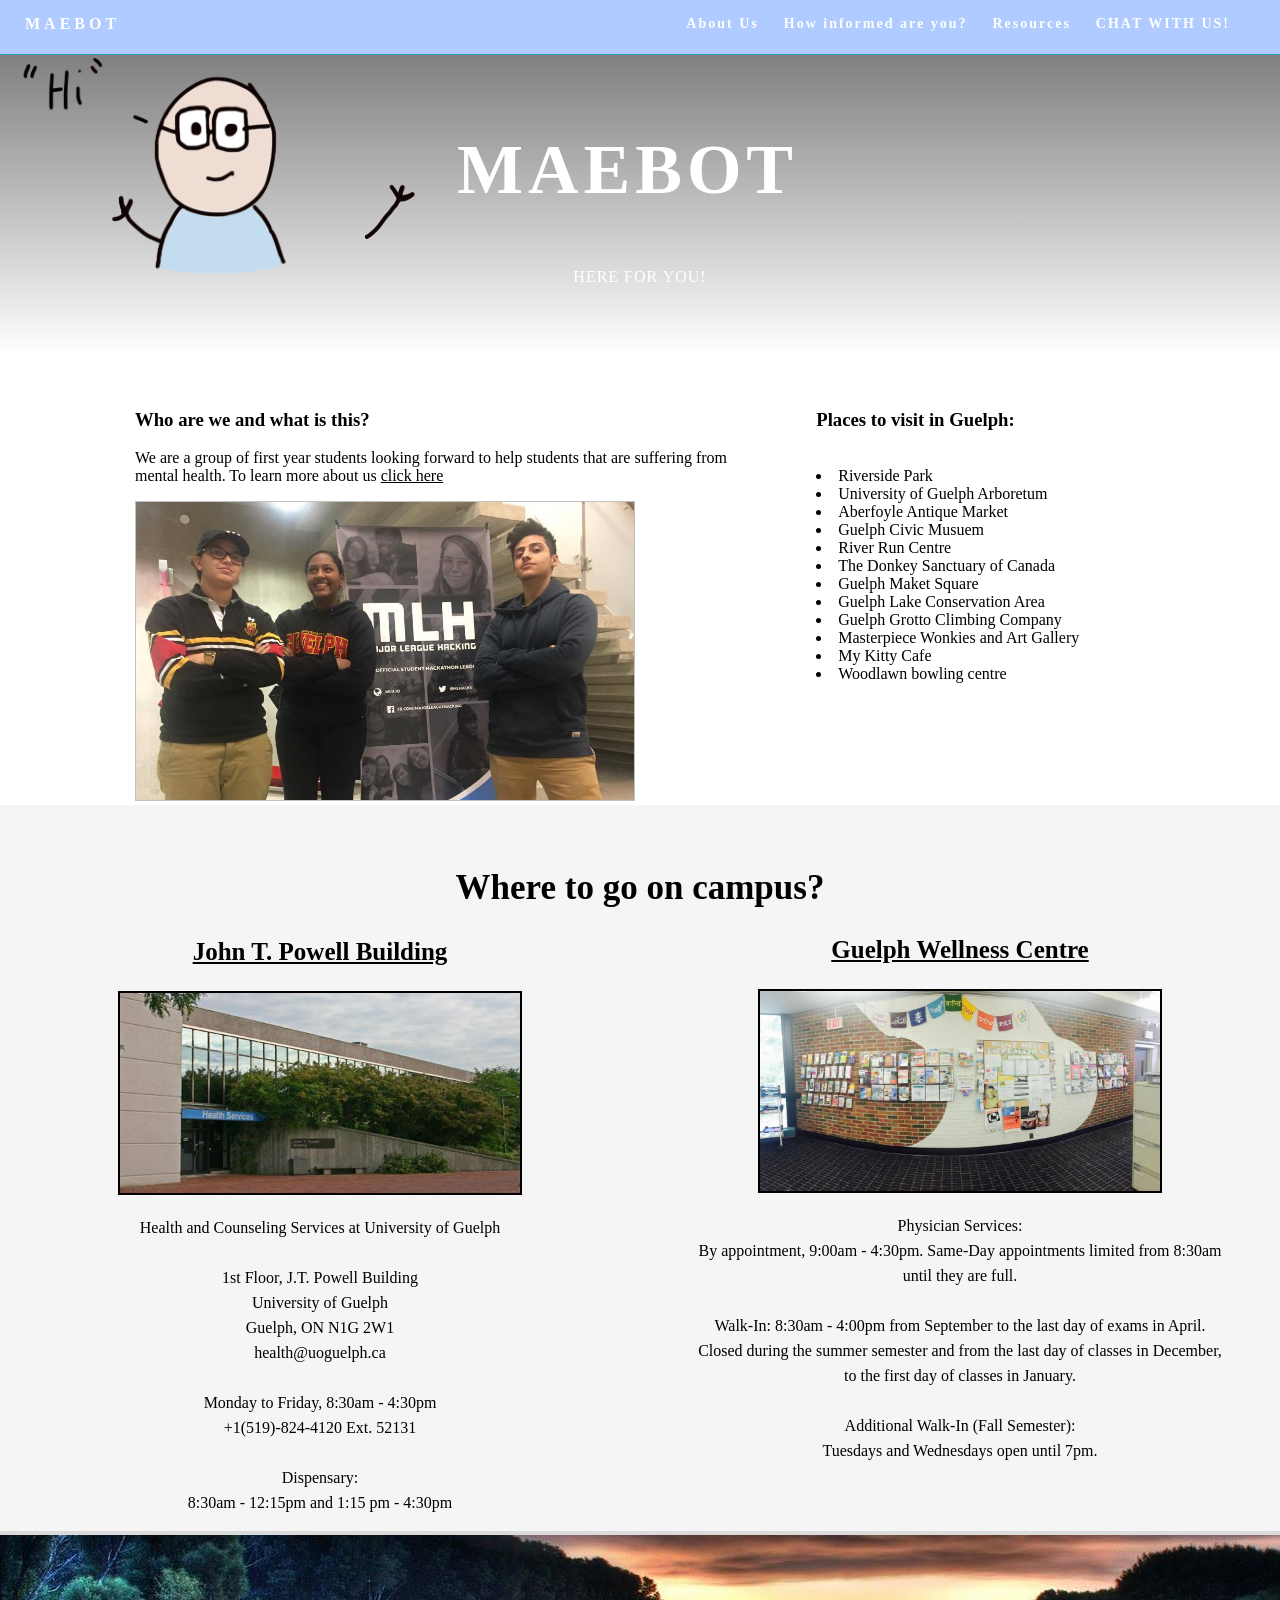
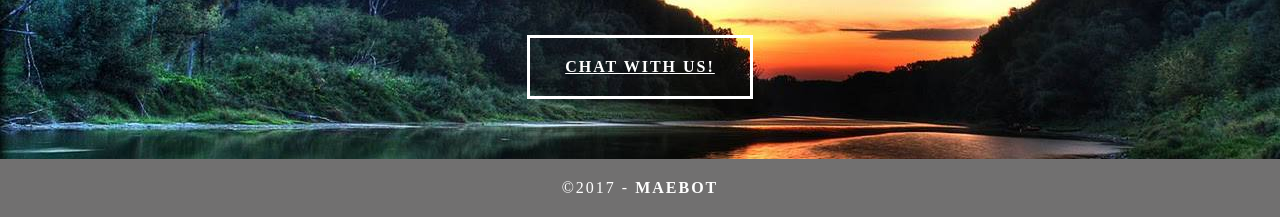
<file: index.html>
<!doctype html>
<html lang="en-US">
<head>
<meta charset="utf-8">
<meta http-equiv="X-UA-Compatible" content="IE=edge">
<meta name="viewport" content="width=device-width, initial-scale=1">
<title>MAEBOT</title>
<link rel="stylesheet" href="main.css">
<script>var __adobewebfontsappname__="dreamweaver"</script>
<script src="http://use.edgefonts.net/source-sans-pro:n2:default.js" type="text/javascript"></script>
</head>
<body>
<!-- Main Container -->
<div class="container"> 
  <!-- Navigation -->
  <header> <a href="index.html">
    <h4 class="logo">MAEBOT</h4>

    </a>
    <nav>
      <ul>
         <li> <a href="about.html" title="AboutUs" target="new"> About Us</a></li>
          <li><a href="informing.html" title="How informed are you?" target="new"> How informed are you?</a></li>
          <li> 
              <div class="dropdown">
                Resources
                <div class="dropdown-content">
                <a href="depression.html">Depression</a>
                <a> More to come..</a>    
                </div>
              </div>
              
          </li>
         <li> <a href="#contact"><a href="https://www.facebook.com/MAEbot-721755571329362/" target="new">CHAT WITH US!</a></a></li>
      </ul>
    </nav>
  </header>
  <!-- Hero Section -->
  <section class="hero" id="hero">
    <h1 class="hero_header">MAEBOT </h1>
    <p class="tagline">Here for you!</p>
    <img class="pos" src="noarm.png">
    <img class="move" src="arm.png">
  </section>
  <!-- About Section -->
  <section class="about" id="about">
    <h2 class="hidden">About</h2>
    <div id="firstcol">
       <h3><strong>Who are we and what is this?</strong> </h3>
      <p>  We are a group of first year students looking forward to help students that are suffering from mental health. To learn more about us <a href="about.html" title="click here" target="new"style="color:black;"> click here</a></p> 
        <img id="pic" scr="photo.jpg">
         </div>
      
    <div id="secondcol">
       <h3>Places to visit in Guelph: </h3>
    <br>
    <li> Riverside Park </li> 
    <li> University of Guelph Arboretum </li> 
    <li> Aberfoyle Antique Market </li> 
    <li> Guelph Civic Musuem </li> 
    <li> River Run Centre </li> 
    <li> The Donkey Sanctuary of Canada </li> 
    <li> Guelph Maket Square </li>
    <li> Guelph Lake Conservation Area </li>
    <li> Guelph Grotto Climbing Company </li>
    <li> Masterpiece Wonkies and Art Gallery</li>
    <li> My Kitty Cafe </li>
    <li> Woodlawn bowling centre </li>
    <br>
      </div>
</section>
    
  <!-- Banner Section -->
<!--
  <section class="banner">
    <h2 class="additions">Resources..</h2>
    <p class="addition_description">
    <li> <a href="http://www.gghorg.ca/" title="Guelph General Hospital" target="new">Guelph General Hospital</a> <br> 
        519-822-5350 | 115 Delhi St <br> <br> 
    </li>   
    <li> <a href="http://www.arkellwalkinclinic.com/" title="Arkell Medical Centre" target="new">Arkell Medical Centre</a> <br>
         519-822-7841 | 403 Arkell Rd, Unit 4 <br> <br>
    </li>    
    <li> <a href="https://www.facebook.com/Gordon-Walk-In-Clinic-560258890814650/" title="Gordon Walk-in Clinic (in Pharmasave)" target="new">Gordon Walk-in Clinic (in Pharmasave)</a> <br>
        519-265-6400 | 1499 Gordon St, Unit 1 <br> <br>
    </li>
    <li> <a href="https://www.silvercreekwalkin.com/" title="Silvercreek Walk-in Clinic (in Canadian Pharmacy)" target="new">https://www.silvercreekwalkin.com/</a> <br>
        519-822-9363 | 103-105 Silvercreek Pky N <br> <br>
    </li> 
    <li> <a href="http://www.hartslandmedical.com/home" title="Hartsland Medical Walk-In" target="new">Hartsland Medical Walk-In</a> <br />
        519-265-9177 | 160 Kortright Rd Unit 12A</p>
    </li>
  </section>
-->
  <!-- More Info Section -->
  <footer>
    <article class="footer_column">
        <h2 id="campus">Where to go on campus?</h2>
      <h3><a href="http://www.uoguelph.ca/campus/map/powell/" title="John T. Powell Building" target="new" style="color:black;">John T. Powell Building</a></h3>
      <img  src="JTP-building.jpg" alt="" width="400" height="200" class="cards"/>
      <p>Health and Counseling Services at University of Guelph <br> 
      
      <br> 1st Floor, J.T. Powell Building <br />
      University of Guelph <br>
      Guelph, ON N1G 2W1 <br>
      health@uoguelph.ca <br>
      <br>
      Monday to Friday, 8:30am - 4:30pm <br>
      +1(519)-824-4120 Ext. 52131 <br>
      <br>
      Dispensary: <br> 8:30am - 12:15pm and 1:15 pm - 4:30pm <br>
      </p>
    </article>
     <article class="footer_column">
         <br><br><br><br>
      <h3><a href="https://wellness.uoguelph.ca/counselling/" title="Guelph Wellness Centre" target="new" style="color:black;">Guelph Wellness Centre</a></h3>
      <img src="pamphletwall.jpg" alt="" width="400" height="200" class="cards"/>
      <p> Physician Services: <br>
        By appointment, 9:00am - 4:30pm. Same-Day appointments limited from 8:30am until they are full. <br>
  <br>
        Walk-In: 8:30am - 4:00pm from September to the last day of exams in April. <br> Closed during the summer semester and from the last day of classes in December, to the first day of classes in January. <br>
  <br>
        Additional Walk-In (Fall Semester): <br>
        Tuesdays and Wednesdays open until 7pm. </p>
     </article>   
  </footer>
 <!-- Footer Section -->
  <section class="footer_banner" id="contact">
      
    <h2 class="hidden">Footer Banner Section </h2>
    <div class="button"><a class="ugly" href="https://www.facebook.com/MAEbot-721755571329362/" title="MAEBOT" target="new" style="color:white;">Chat with us!</a></div>
 
  </section>
  <!-- Copyrights Section -->
  <div class="copyright">&copy;2017 - <strong>MAEBOT</strong></div>
</div>
<!-- Main Container Ends -->
</body>
</html>
</file>
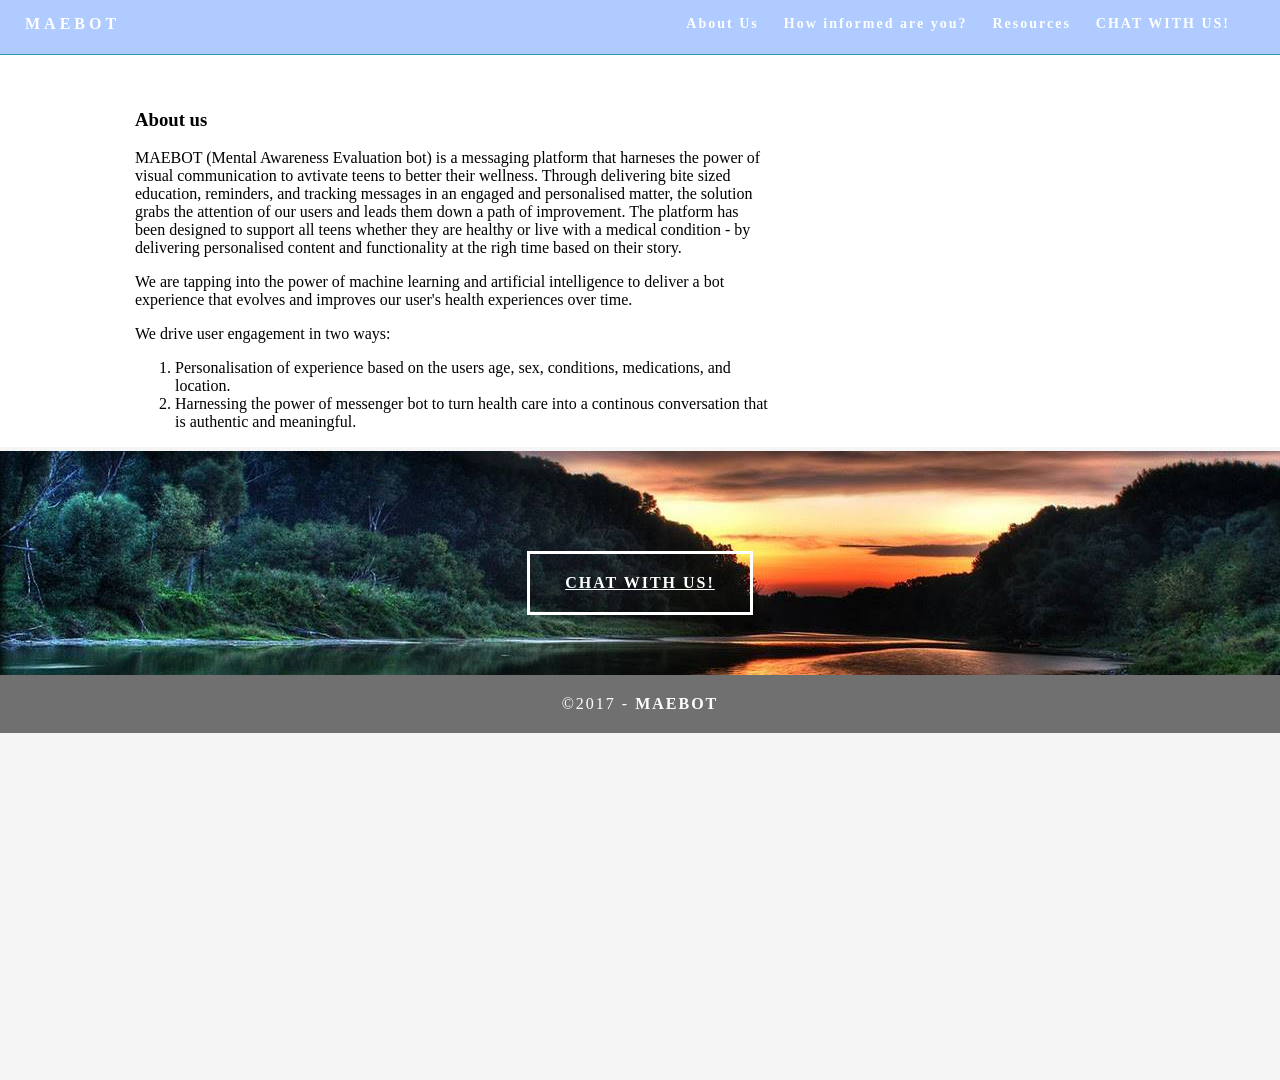
<file: about.html>
<!doctype html>

<html lang="en-US">

<head>

<meta charset="utf-8">

<meta http-equiv="X-UA-Compatible" content="IE=edge">

<meta name="viewport" content="width=device-width, initial-scale=1">

<title>About us!</title>

<link rel="stylesheet" href="main.css">

<script>var __adobewebfontsappname__="dreamweaver"</script>

<script src="http://use.edgefonts.net/source-sans-pro:n2:default.js" type="text/javascript"></script>

</head>

<body>

<!-- Main Container -->

<div class="container"> 

  <!-- Navigation -->

<header> <a href="index.html">

    <h4 class="logo">MAEBOT</h4>
    </a>
    <nav>

      <ul>
          <li> <a href="about.html" title="AboutUs" target="new"> About Us</a></li>
         <li><a href="informing.html"title="Informing" target="new"> How informed are you?</a></li>
          <li> 
              <div class="dropdown">
                Resources
                <div class="dropdown-content">
                <a href="depression.html">Depression</a>
                </div>
              </div>
              
          </li>
         <li> <a href="#contact"><a href="https://www.facebook.com/MAEbot-721755571329362/" title="MAEBOT" target="new">CHAT WITH US!</a></a></li>

      </ul>

    </nav>

  </header>


  <!-- About Section -->

  <section class="about" id="about">

<h2 class="hidden">About</h2>
    <centre>
    <div id="firstcol">

      <h3><strong>About us</strong></h3>

      <p>MAEBOT (Mental Awareness Evaluation bot) is a messaging platform that harneses the power of visual communication to avtivate teens to better their wellness. Through delivering bite sized education, reminders, and tracking messages in an engaged and personalised matter, the solution grabs the attention of our users and leads them down a path of improvement. The platform has been designed to support all teens whether they are healthy or live with a medical condition - by delivering personalised content and functionality at the righ time based on their story.</p>

      <p>We are tapping into the power of machine learning and artificial intelligence to deliver a bot experience that evolves and improves our user's health experiences over time.</p>

      <p> We drive user engagement in two ways:</p>
        <ol>
  <li>Personalisation of experience based on the users age, sex, conditions, medications, and location.</li>
  <li>Harnessing the power of messenger bot to turn health care into a continous conversation that is authentic and meaningful.</li>

</ol>



                </section> 

      </footer>
 <!-- Footer Section -->

  <section class="footer_banner" id="contact">

    <h2 class="hidden">Footer Banner Section </h2>

    <div class="button"><a href="https://www.facebook.com/MAEbot-721755571329362/" title="Chat with us!" target="new" style="color:white;">Chat with us!</a></div>

  </section>

  <!-- Copyrights Section -->

  <div class="copyright">&copy;2017 - <strong>MAEBOT</strong></div>

</div>

<!-- Main Container Ends -->

</body>

</html>
</file>
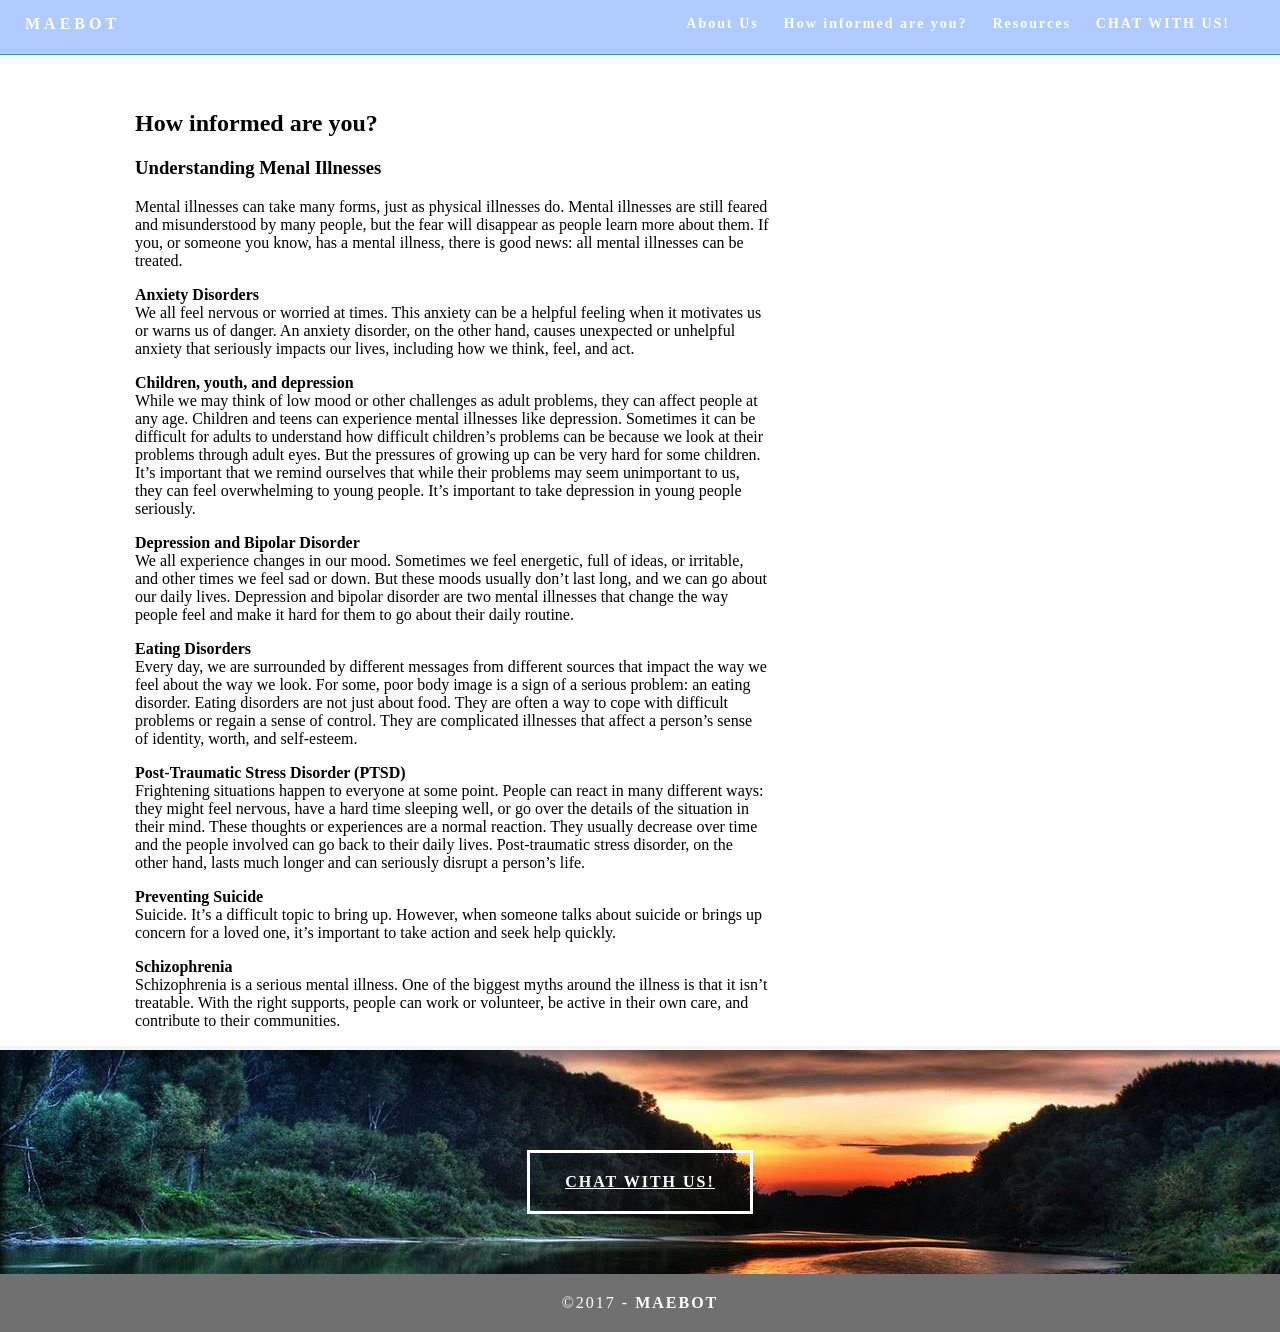
<file: informing.html>
<!doctype html>

<html lang="en-US">

<head>

<meta charset="utf-8">

<meta http-equiv="X-UA-Compatible" content="IE=edge">

<meta name="viewport" content="width=device-width, initial-scale=1">

<title>About us!</title>

<link rel="stylesheet" href="main.css">

<script>var __adobewebfontsappname__="dreamweaver"</script>

<script src="http://use.edgefonts.net/source-sans-pro:n2:default.js" type="text/javascript"></script>

</head>

<body>

<!-- Main Container -->

<div class="container"> 

  <!-- Navigation -->

<header> <a href="index.html">

    <h4 class="logo">MAEBOT</h4>

    </a>

    <nav>

      <ul>
          <li> <a href="about.html" title="AboutUs" target="new"> About Us</a></li>
        <li><a href="informing.html"title="Informing" target="new"> How informed are you?</a></li>
          <li> 
              <div class="dropdown">
                Resources
                <div class="dropdown-content">
                <a href="depression.html">Depression</a>
                </div>
              </div>
              
          </li>
         <li> <a href="#contact"><a href="https://www.facebook.com/MAEbot-721755571329362/" target="new">CHAT WITH US!</a></a></li>

      </ul>

    </nav>

  </header>


  <!-- Info Section -->

  <section class="about" id="about">

<h2 class="hidden">Info</h2>
    <centre>
    <div id="firstcol">

      <h2><strong>How informed are you?</strong></h2>
      <h3><strong>Understanding Menal Illnesses</strong></h3>

      <p>Mental illnesses can take many forms, just as physical illnesses do. Mental illnesses are still feared and misunderstood by many people, but the fear will disappear as people learn more about them. If you, or someone you know, has a mental illness, there is good news: all mental illnesses can be treated.</p>

        <p><strong>Anxiety Disorders </strong><br>
We all feel nervous or worried at times. This anxiety can be a helpful feeling when it motivates us or warns us of danger. An anxiety disorder, on the other hand, causes unexpected or unhelpful anxiety that seriously impacts our lives, including how we think, feel, and act.</p>

        <p> <strong>Children, youth, and depression</strong> <br>
While we may think of low mood or other challenges as adult problems, they can affect people at any age. Children and teens can experience mental illnesses like depression. Sometimes it can be difficult for adults to understand how difficult children’s problems can be because we look at their problems through adult eyes. But the pressures of growing up can be very hard for some children. It’s important that we remind ourselves that while their problems may seem unimportant to us, they can feel overwhelming to young people. It’s important to take depression in young people seriously.</p>
        
        <p><strong>Depression and Bipolar Disorder</strong> <br>
We all experience changes in our mood. Sometimes we feel energetic, full of ideas, or irritable, and other times we feel sad or down. But these moods usually don’t last long, and we can go about our daily lives. Depression and bipolar disorder are two mental illnesses that change the way people feel and make it hard for them to go about their daily routine.</p>
        
        <p><strong> Eating Disorders</strong><br>
Every day, we are surrounded by different messages from different sources that impact the way we feel about the way we look. For some, poor body image is a sign of a serious problem: an eating disorder. Eating disorders are not just about food. They are often a way to cope with difficult problems or regain a sense of control. They are complicated illnesses that affect a person’s sense of identity, worth, and self-esteem.</p>

        <p><strong>Post-Traumatic Stress Disorder (PTSD) </strong> <br>
Frightening situations happen to everyone at    some point. People can react in many different ways: they might feel nervous, have a hard time sleeping well, or go over the details of the situation in their mind. These thoughts or experiences are a normal reaction. They usually decrease over time and the people involved can go back to their daily lives. Post-traumatic stress disorder, on the other hand, lasts much longer and can seriously disrupt a person’s life.

</p>
        <p><strong>Preventing Suicide</strong><br>
Suicide. It’s a difficult topic to bring up. However, when someone talks about suicide or brings up concern for a loved one, it’s important to take action and seek help quickly.</p>

        <p><strong>Schizophrenia</strong><br>
Schizophrenia is a serious mental illness. One of the biggest myths around the illness is that it isn’t treatable. With the right supports, people can work or volunteer, be active in their own care, and contribute to their communities.</p>

                </section> 

      </footer>
 <!-- Footer Section -->

  <section class="footer_banner" id="contact">

    <h2 class="hidden">Footer Banner Section </h2>

    <div class="button"><a href="https://www.facebook.com/MAEbot-721755571329362/" title="Chat with us!" target="new" style="color:white;">Chat with us!</a></div>

  </section>

  <!-- Copyrights Section -->

  <div class="copyright">&copy;2017 - <strong>MAEBOT</strong></div>

</div>

<!-- Main Container Ends -->

</body>

</html>
</file>
<file: main.css>
@charset "UTF-8";
/* Body */
body {
    font-family:avenir;
    background-color: #DBDBDB;
    margin-top: 0px;
    margin-right: 0px;
    margin-bottom: 0px;
    margin-left: 0px;
    font-style: normal;
    font-weight: 200;
    height: 1080px;
    width: 100%;
}

div.container{
    width:100%;
    padding: 0;
}

.bord {
    border-color: black;
    border-radius: 10px;
    
}

#first {
    padding-left: 25px;
}
/* Container */
.move {
    position: relative;
    margin-top:-10.9%;
    margin-right: -5.9%;
    left: 40.5vh;
    width: 5.5%;
    float: left;
	animation: spin 0.8s linear infinite;
	transform-origin: bottom left;

}
.pos {
    position: relative;
    margin-top: -26%;
    width: 28%;
}

@keyframes spin {
	0% {
    transform: rotate(0deg) translate(0px);
  }
  50% {
    transform: rotate(-30deg) translate(0px);
  }
  100% {
    transform: rotate(0deg) translate(0px);
  }

}	

.container {
    width: 100%;
    margin-left: 36%;
    margin-top: 0%;
    margin: 0 auto;
    margin-right: auto;
    height: 1080px;
    background-color: whitesmoke;
}

#firstcol {
    margin-left: 10px;
    width: 55%;
    float:left;
}
#secondcol {
    left:40vw;
    margin-left: 10px;
    margin-right:0 auto;
    height: 0;
    width: 40%;
    float:right;   
}

#pic {
    width: 500px;
    height: 300px;
    background-image: url(photo.jpg);
    background-position: center
    background-repeat: no-repeat;
    background-size:cover;
}
/* Navigation */
header {
    width: 100%;
    height: 5%;
    background-color: #AFCBFF;
    border-bottom: 1px solid #2C9AB7;
}
.logo {
    color: #fff;
    font-weight: bold;
    text-align: undefined;
    width: 20%;
    float: left;
    margin-top: 15px;
    margin-left: 25px;
    letter-spacing: 4px;
}
nav {
    float: right;
    width: 60%;
    text-align: right;
    margin-right: 25px;
}
header nav ul {
    list-style: none;
    float: right;
}
nav ul li {
    float: left;
    color: #FFFFFF;
    font-size: 14px;
    text-align: left;
    margin-right: 25px;
    letter-spacing: 2px;
    font-weight: bold;
    transition: all 0.3s linear;
}
ul li a {
    color: #FFFFFF;
    text-decoration: none;
}
ul li:hover a {
    color: #0E1C36;
}
.hero_header {
    color: #FFFFFF;
    text-align: center;
    margin-top:-75px;
    margin-right: 25px;
    margin-bottom: ;
    margin-left: 0px;
    letter-spacing: 5px;
    font-size: 70px;
}
/* Hero Section */
.hero {
    background-size: cover;
    
    background: linear-gradient(grey,white);
    padding-top: 150px;
    padding-bottom: 150px;
    height: 0;
    
}
.light {
    font-weight: bold;
    color: lightgrey;
}
.tagline {
    text-align: center;
    color: #FFFFFF;
    margin-top: 4px;
    font-weight: lighter;
    text-transform: uppercase;
    letter-spacing: 1px;
}
/* About Section */
.text_column {
    width: 29%;
    text-align: justify;
    font-weight: lighter;
    line-height: 25px;
    float: left;
    padding-left: 20px;
    padding-right: 20px;
    color: gainsboro;
}
.about {
    padding-left: 125px;
    padding-right: 25px;
    padding-top: 35px;
    display: inline-block;
    background-color: #FFFFFF;
    width: 90%;
    margin-top: 0px;
}
/* Stats Gallery */
.stats {
    color: brown;
    margin-bottom: 5px;
}
.gallery {
    clear: both;
    display: inline-block;
    width: 100%;
    background-color: #FFFFFF;
    /* [disabled]min-width: 400px;
*/
    padding-bottom: 35px;
    padding-top: 0px;
    margin-top: -5px;
    margin-bottom: 0px;
}
.thumbnail {
    width: 25%;
    text-align: center;
    float: left;
    margin-top: 35px;
}
.gallery .thumbnail h4 {
    margin-top: 5px;
    margin-right: 5px;
    margin-bottom: 5px;
    margin-left: 5px;
    color: #52BAD5;
}
.gallery .thumbnail p {
    margin-top: 0px;
    margin-right: 0px;
    margin-bottom: 0px;
    margin-left: 0px;
    color: #A3A3A3;
}
/* Parallax Section */
.banner {
    background-color: whitesmoke;
    background-image: url(../images/parallax.png);
    height: 400px;
    background-attachment: fixed;
    background-size: cover;
    background-repeat: no-repeat;
}
.parallax {
    color: #FFFFFF;
    text-align: right;
    padding-right: 100px;
    padding-top: 110px;
    letter-spacing: 2px;
    margin-top: 0px;
}
.parallax_description {
    color: #FFFFFF;
    text-align: right;
    padding-right: 100px;
    width: 30%;
    float: right;
    font-weight: lighter;
    line-height: 23px;
    margin-top: 0px;
    margin-right: 0px;
    margin-bottom: 0px;
    margin-left: 0px;
}
/* More info */
footer {
    background-color: whitesmoke;
    padding-bottom: 35px;
    padding: 0;
    width: 100%;
    height: auto;
}


#campus {
    text-align: center;
    width: 200%;
    font-size: 35px;
}
.footer_column {
    width: 50%;
    text-align: center;
    padding-top: 30px;
    float: left;
}
footer .footer_column h3 {
    color: black;
    text-align: center;
    font-size: 25px;
}
footer .footer_column p {
    color: black;
/*    background-color: shit maybe put something;*/
}
.cards {
    width: 100%;
    height: auto;
    max-width: 400px;
    max-height: 200px;
    border: 2px solid black;
}
footer .footer_column p {
    padding-left: 30px;
    padding-right: 30px;
    text-align:center;
    line-height: 25px;
    margin-left: 20px;
    margin-right: 20px;
}
.button {
    width: 200px;
    margin-top: 40px;
    margin-right: auto;
    margin-bottom: auto;
    margin-left: auto;
    padding-top: 20px;
    padding-right: 10px;
    padding-bottom: 20px;
    padding-left: 10px;
    text-align: center;
    vertical-align: middle;
    border-radius: 0px;
    text-transform: uppercase;
    font-weight: bold;
    letter-spacing: 2px;
    border: 3px solid #FFFFFF;
    color: white;
    transition: all 0.3s linear;
}
.button:hover {
    background-color: grey;
    color: #C4C4C4;
    cursor: pointer;
}
.copyright {
    text-align: center;
    padding-top: 20px;
    padding-bottom: 20px;
    background-color: #717070;
    color: #FFFFFF;
    text-transform: uppercase;
    font-weight: lighter;
    letter-spacing: 2px;
    border-top-width: 2px;
}

.footer_banner {
    background-image: url(footer.jpg);
    padding-top: 60px;
    padding-bottom: 60PX;
    margin-bottom: 0px;

    background-repeat: repeat;
}
footer {
    display: inline-block;
}
.hidden {
    display: none;
}

/* Mobile */
@media (max-width: 320px) {
.logo {
    width: 100%;
    text-align: center;
    margin-top: 13px;
    margin-right: 0px;
    margin-bottom: 0px;
    margin-left: 0px;
}
.container header nav {
    margin-top: 0px;
    margin-right: 0px;
    margin-bottom: 0px;
    margin-left: 0px;
    width: 100%;
    float: none;
    display: none;
}
header nav ul {
}
nav ul li {
    margin-top: 0px;
    margin-right: 0px;
    margin-bottom: 0px;
    margin-left: 0px;
    width: 100%;
    text-align: center;
}
.text_column {
    width: 100%;
    text-align: justify;
    padding-top: 0px;
    padding-right: 0px;
    padding-bottom: 0px;
    padding-left: 0px;
}
.thumbnail {
    width: 100%;
}
.footer_column {
    width: 100%;
    margin-top: 0px;
}
.parallax {
    text-align: center;
    margin-top: 0px;
    margin-right: 0px;
    margin-bottom: 0px;
    margin-left: 0px;
    padding-top: 40%;
    padding-right: 0px;
    padding-bottom: 0px;
    padding-left: 0px;
    width: 100%;
    font-size: 18px;
}
.parallax_description {
    padding-top: 0px;
    padding-right: 0px;
    padding-bottom: 0px;
    padding-left: 0px;
    width: 90%;
    margin-top: 25px;
    margin-right: 0px;
    margin-bottom: 0px;
    margin-left: 12px;
    float: none;
    text-align: center;
}
.banner {
    background-color: lightsteelblue;
    background-image: none;
}
.tagline {
    margin-top: 20px;
    line-height: 22px;
}
.hero_header {
    padding-left: 10px;
    padding-right: 10px;
    line-height: 22px;
    text-align: center;
}
}
#info {
    text-align:center;
}
/* Small Tablets */
@media (min-width: 321px)and (max-width: 767px) {
.logo {
    width: 100%;
    text-align: center;
    margin-top: 13px;
    margin-right: 0px;
    margin-bottom: 0px;
    margin-left: 0px;
    color: #043745;
}
.container header nav {
    margin-top: 0px;
    margin-right: 0px;
    margin-bottom: 0px;
    margin-left: 0px;
    width: 100%;
    float: none;
    overflow: auto;
    display: inline-block;
    background: #52bad5;
}
header nav ul {
    padding: 0px;
    float: none;
}
nav ul li {
    margin-top: 0px;
    margin-right: 0px;
    margin-bottom: 0px;
    margin-left: 0px;
    width: 100%;
    text-align: center;
    padding-top: 8px;
    padding-bottom: 8px;
}
.text_column {
    width: 100%;
    text-align: left;
    padding-top: 0px;
    padding-right: 0px;
    padding-bottom: 0px;
    padding-left: 0px;
}
.thumbnail {
    width: 100%;
}
.footer_column {
    width: 100%;
    margin-top: 0px;
}
.parallax {
    text-align: center;
    margin-top: 0px;
    margin-right: 0px;
    margin-bottom: 0px;
    margin-left: 0px;
    padding-top: 40%;
    padding-right: 0px;
    padding-bottom: 0px;
    padding-left: 0px;
    width: 100%;
    font-size: 18px;
}
.parallax_description {
    padding-top: 0px;
    padding-right: 0px;
    padding-bottom: 0px;
    padding-left: 0px;
    margin-top: 30%;
    margin-right: 0px;
    margin-bottom: 0px;
    margin-left: 0px;
    float: none;
    width: 100%;
    text-align: center;
}
.thumbnail {
    width: 50%;
}
.parallax {
    margin-top: 0px;
    margin-right: 0px;
    margin-bottom: 0px;
    margin-left: 0px;
    padding-right: 0px;
    padding-bottom: 0px;
    padding-left: 0px;
    padding-top: 20%;
}
.parallax_description {
    margin-top: 0px;
    margin-right: 0px;
    margin-bottom: 0px;
    margin-left: 0px;
    width: 100%;
    padding-top: 30px;
}
.banner {
    padding-left: 20px;
    padding-right: 20px;
}
.footer_column {
    width: 100%;
}
}

/* Small Desktops */
@media (min-width: 768px) and (max-width: 1096px) {
.text_column {
    width: 100%;
}
.thumbnail {
    width: 50%;
}
.text_column {
    width: 100%;
    margin-top: 0px;
    margin-right: 0px;
    margin-bottom: 0px;
    margin-left: 0px;
    padding-top: 0px;
    padding-right: 0px;
    padding-bottom: 0px;
    padding-left: 0px;
}
.banner {
    margin-top: 0px;
    padding-top: 0px;
}
}

/* Dropdown Button */
.dropbtn {
    background-color: #4CAF50;
    color: white;
    padding: 16px;
    font-size: 16px;
    border: none;
    cursor: pointer;
}

/* The container <div> - needed to position the dropdown content */
.dropdown {
    position: relative;
    display: inline-block;
}

/* Dropdown Content (Hidden by Default) */
.dropdown-content {
    display: none;
    position: absolute;
    background-color: #f9f9f9;
    min-width: 160px;
    box-shadow: 0px 8px 16px 0px rgba(0,0,0,0.2);
    z-index: 1;
}

/* Links inside the dropdown */
.dropdown-content a {
    color: black;
    padding: 12px 16px;
    text-decoration: none;
    display: block;
}

/* Change color of dropdown links on hover */
.dropdown-content a:hover {background-color: #f1f1f1}

/* Show the dropdown menu on hover */
.dropdown:hover .dropdown-content {
    display: block;
}

/* Change the background color of the dropdown button when the dropdown content is shown */
.dropdown:hover .dropbtn {
    background-color: #3e8e41;
}
</file>
